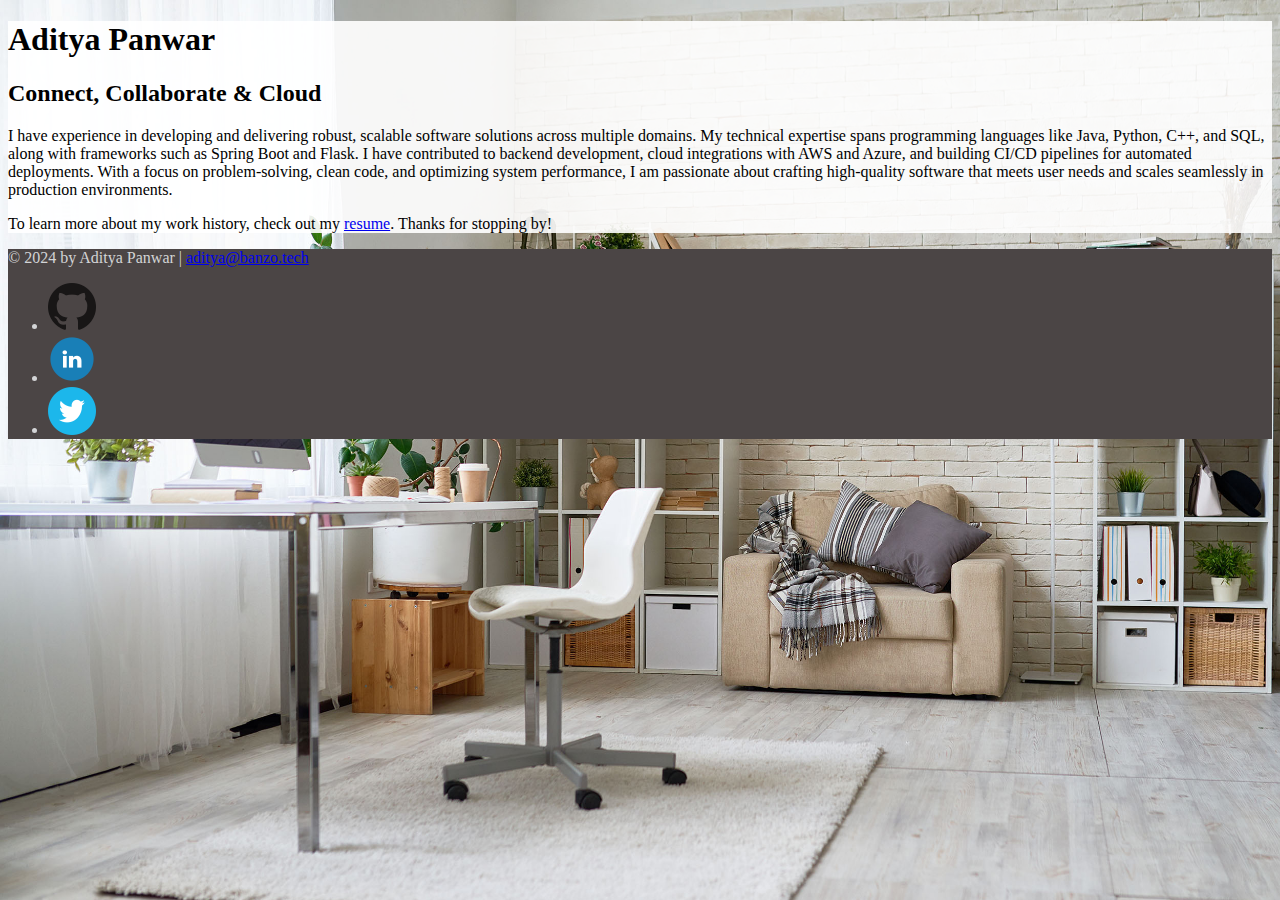
<file: Website/index.html>
<!DOCTYPE html>
<html lang="en">

<head>
  <meta charset="UTF-8">
  <meta name="viewport" content="width=device-width, initial-scale=1">
  <title>Aditya Panwar | Software Engineer</title>
  <link rel="stylesheet" href="./css/styles.css">
</head>

<body class="home">
  <!-- //  INTRO  // -->
  <div class="container-wrapper">
    <header>
      <!-- Start content edits below this line. -->
      <h1>Aditya Panwar</h1>
      <h2>Connect, Collaborate & Cloud</h2>

      <!-- End content edits here. -->
    </header>

    <!-- //  ABOUT ME  // -->
    <main>
      <!-- Start content edits below this line. -->
      <p>I have experience in developing and delivering robust, scalable software solutions across multiple domains. My
        technical expertise spans programming languages like Java, Python, C++, and SQL, along with frameworks such as
        Spring Boot and Flask. I have contributed to backend development, cloud integrations with AWS and Azure, and
        building CI/CD pipelines for automated deployments. With a focus on problem-solving, clean code, and optimizing
        system performance, I am passionate about crafting high-quality software that meets user needs and scales
        seamlessly in production environments.</p>
      <p>To learn more about my work history, check out my <a href="resume.html"> resume</a>. Thanks for stopping by!
      </p>

      <!-- End content edits here. -->
    </main>
  </div>
  <!-- //  FOOTER INFO, SOCIAL MEDIA  // -->
  <footer>
    <!-- Start content edits below this line. -->
    <p>© 2024 by Aditya Panwar | <a href="mailto:email@example.com">aditya@banzo.tech</a></p>

    <!-- Add or remove any networks. -->
    <ul>
      <li>
        <a href="https://github.com/banzom" target="_blank"><img src="./images/icon-logo-github.png" alt="GitHub"></a>
      </li>
      <li>
        <a href="https://www.linkedin.com/in/adityapanwars" target="_blank"><img src="./images/icon-logo-linkedin.png"
            alt="LinkedIn"></a>
      </li>
      <li>
        <a href="https://twitter.com/adityapanwarr" target="_blank"><img src="./images/icon-logo-twitter.png"
            alt="Twitter"></a>
      </li>
    </ul>
    <!-- End content edits here. -->
  </footer>
</body>

</html>
</file>
<file: Website/css/styles.css>
/* 
COLOR PALETTE

Dark green    #3c8453
Sandy beige   #bcaa96
Dark gray     #222222
Light gray    #d3d4d6
Off-white     #f6f6f6 
*/

/* Global styles 
---------------------------------------*/
body {
    background: #f6f6f6;
}

/* Home Page
---------------------------------------*/
.home {
    background: url("./../images/bg-home-office-studio.jpg") no-repeat;
    background-size: cover;
}

.home .container-wrapper {
    background: rgb(255 255 255 / 0.9); 
}

/* Resume Page
---------------------------------------*/

/* Project section
---------------------------------------*/

/* Work Experience section
---------------------------------------*/

/* Education section
---------------------------------------*/


/* Footer
---------------------------------------*/
footer {
    background: rgb(75 69 69);
    color: #d3d4d6;
}
</file>
